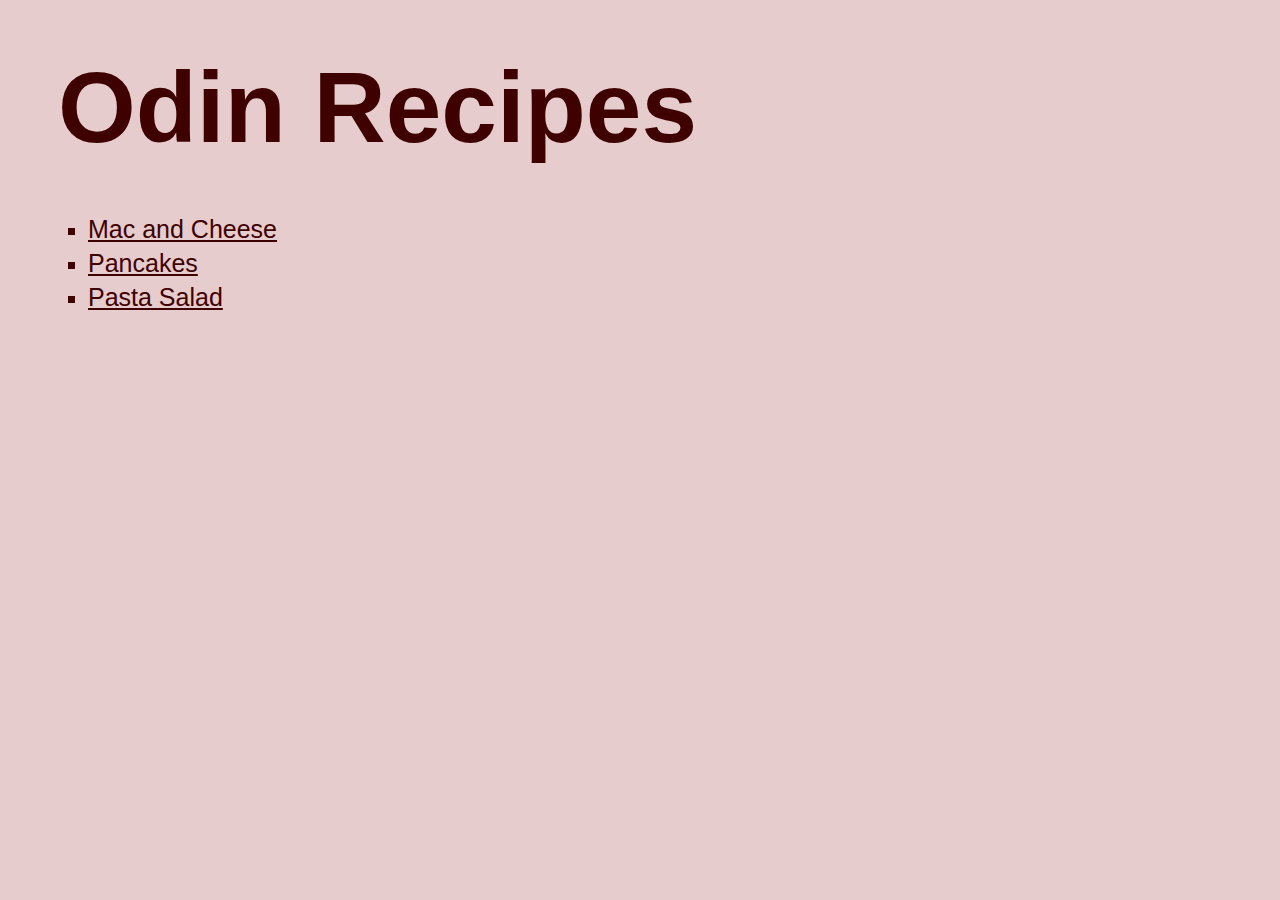
<file: index.html>
<!DOCTYPE html>
<html lang="en">
    <head>
        <meta charset="UTF-8">
        <title>Odin Recipes</title>
        <link rel="stylesheet" href="style.css">
    </head>
    <body>
        <h1 id="mainpage-h">Odin Recipes</h1>
        <ul class="main-links">
            <li><a href="./recipes/mac-and-cheese.html" class="page-links">Mac and Cheese</a></li>
            <li><a href="./recipes/pancakes.html" class="page-links">Pancakes</a></li>
            <li><a href="./recipes/pasta-salad.html" class="page-links">Pasta Salad</a></li>
        </ul>
    </body>
</html>
</file>
<file: style.css>
* {
    font-family: arial, sans-serif;
}

body {
    background-color: rgba(128, 0, 0, 0.2);
    color: rgb(63, 0, 0);
}

#mainpage-h {
    font-size: 100px;
    margin: 50px;
}

.main-links {
    margin: 10px 40px;
    list-style: square;
}

ul {
    list-style: square;
}

ul, ol {
    margin: 0px 10px;
}

ol {
    margin-bottom: 25px;
}

li {
    margin-bottom: 5px;
}

.page-links {
    font-size: 25px;
    color: inherit;

}

h1 {
    font-size: 60px;
    margin: 25px;
}

h2 {
    font-size: 40px;
    margin: 40px 20px 20px 20px;
}

p, li {
    font-size: 22px;
}

img {
    height: 500px;
    width: auto;
    display: inline;
    margin: 5px 25px;
}

p {
    text-align: justify;
    margin: 20px 20px;
}

.blc-border {
    border: 2px dotted black;
}
</file>
